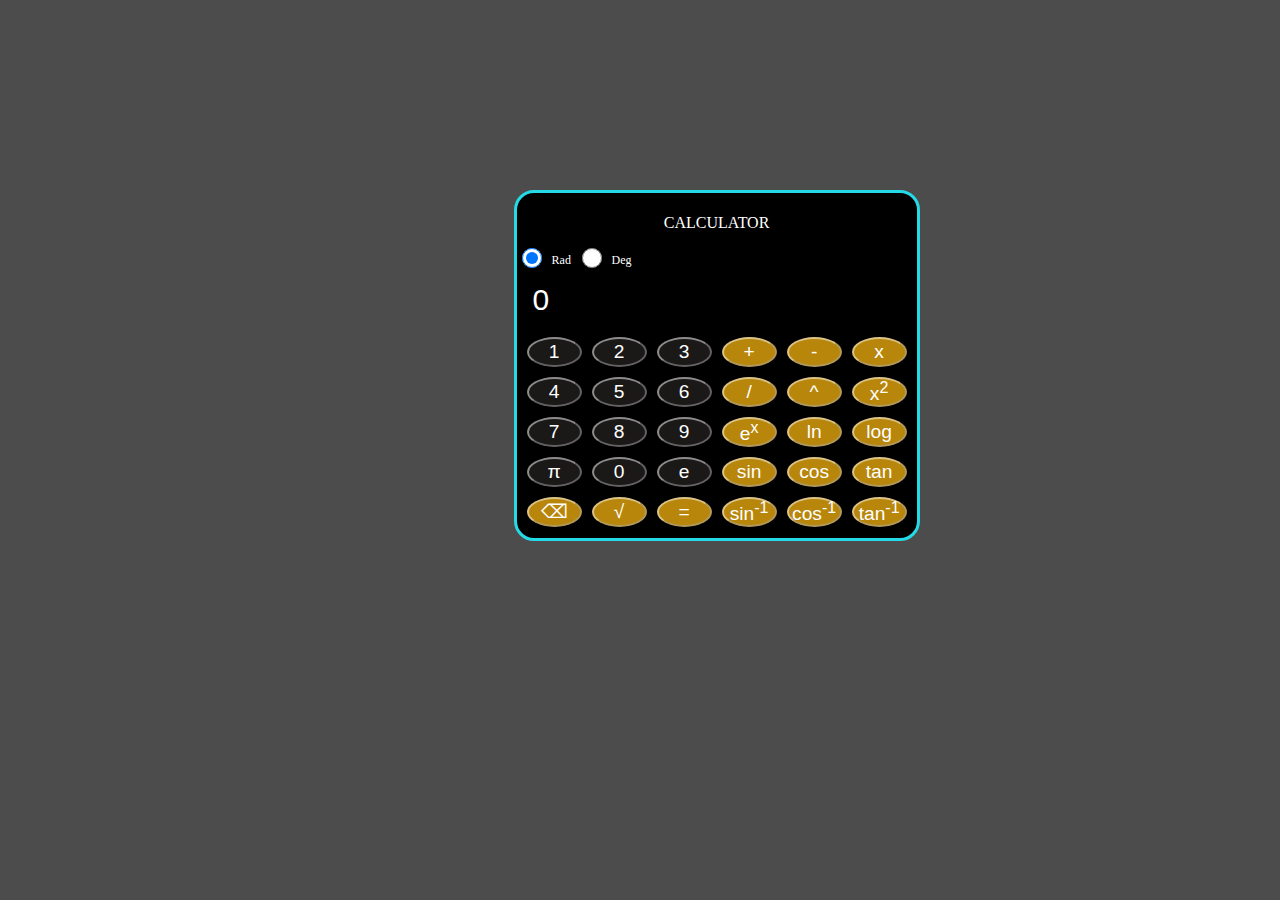
<file: index.html>
<!DOCTYPE html>
<html>
  <head>
    <link rel="stylesheet" href="calculator.css">
    <title>calculator</title>
  </head>
  <body>
    <div class="calculator">
      <div style="text-align: center;color: white;"><p style="padding-top: 5px;">CALCULATOR</p></div>
      <div style="display: grid;grid-template-columns: repeat(4,30px);height: 20px;">
        <input type="radio" class="Radio" id="rad" onclick="radio_rad()" style="height: 20px;margin: 0;"checked="true"><p style="color: white;font-size: 12px;margin: 0;padding: 5px;">Rad</p>
        <input type="radio" class="Radio" id="deg" onclick="radio_deg()" style="height: 20px;margin: 0;"><p style="color: white;font-size: 12px;margin: 0;padding: 5px;">Deg</p>
      </div>
      <input id="display" value="0">
      <div id="keys">
          <button onclick="appendConst('1')">1</button>
          <button onclick="appendConst('2')">2</button>
          <button onclick="appendConst('3')">3</button>
          <button onclick="appendOp('+')" class="button-operators">+</button>
          <button onclick="appendOp('-')" class="button-operators">-</button>
          <button onclick="appendOp('*')" class="button-operators">x</button>
          <button onclick="appendConst('4')">4</button>
          <button onclick="appendConst('5')">5</button>
          <button onclick="appendConst('6')">6</button>
          <button onclick="appendOp('/')" class="button-operators">/</button>
          <button onclick="appendOp('^')" class="button-operators">^</button>
          <button onclick="sq()" class="button-operators">x<sup>2</sup></button>
          <button onclick="appendConst('7')">7</button>
          <button onclick="appendConst('8')">8</button>
          <button onclick="appendConst('9')">9</button>
          <button onclick="exp()" class="button-operators">e<sup>x</sup></button>
          <button onclick="ln()" class="button-operators">ln</button>
          <button onclick="log()" class="button-operators">log</button>
          <button onclick="appendSpl('π')">π</button>
          <button onclick="appendConst('0')">0</button>
          <button onclick="appendSpl('e')">e</button>
          <button onclick="sin()" class="button-operators">sin</button>
          <button onclick="cos()" class="button-operators">cos</button>
          <button onclick="tan()" class="button-operators">tan</button>
          <button onclick="clearScrn()" class="button-operators">⌫</button>
          <button onclick="sqrt()" class="button-operators">√</button>
          <button onclick="calculate()" class="button-operators" id="result">=</button>
          <button onclick="asin()" class="button-operators">sin<sup>-1</sup></button>
          <button onclick="acos()" class="button-operators">cos<sup>-1</sup></button>
          <button onclick="atan()" class="button-operators">tan<sup>-1</sup></button>
      </div>
    </div>
  </body>
</html>
<script>
  var rad=document.getElementById("rad");
  var deg=document.getElementById("deg")
  var input=document.getElementsByTagName("button");
  var display=document.getElementById("display");
  display.addEventListener("keypress", function(event) {
  if (event.key === "Enter") {
    event.preventDefault();
    document.getElementById("result").click();
  }
  });
  function radio_rad(){
   rad.checked=true;deg.checked=false;
  }
  function radio_deg(){
    rad.checked=false;deg.checked=true;
  }
  function appendConst(input){
    if(display.value==null ||display.value=='0'){
      display.value=input;}
    else{
      var l=display.value.charAt(display.value.length-1);
      if(l=="π" || l=="e"){
        display.value+="*"+input;
      }else{
        display.value+=input
      }
    }
  }
  function appendSpl(input){
     if(display.value==null ||display.value=='0'){
      display.value=input;}
    else{
      var l=display.value.charAt(display.value.length-1);
      if(l=="π" || l=="e"||(!isNaN(l)&&!isNaN(parseFloat(l)))){
        display.value+="*"+input;
      }else{
        display.value+=input
      }
    }
  }
  function appendOp(input){
    if(display.value==null || display.value=="0"){}
    else{
      display.value+=input;
    }
  }

  function clearScrn(){
    display.value="0";
  }
  function calculate(){
    pow();
    try {
      display.value=eval(display.value.trim());
    } catch (error) {
      display.value="ERROR!!"
    }
  }
  function sin(){
    calculate();
    if(deg.checked){
      display.value=Math.sin(display.value*(Math.PI/180));
    }else{
      display.value=Math.sin(display.value);
    }
  }
  function cos(){
    calculate();
    if(deg.checked){
      display.value=Math.cos(display.value*(Math.PI/180));
    }else{
      display.value=Math.cos(display.value);
    }
  }
  function tan(){
    calculate();
    if(deg.checked){
      display.value=Math.tan(display.value*(Math.PI/180));
    }else{
      display.value=Math.tan(display.value);
    }
  }
  function sqrt(){
    calculate();
    display.value=Math.sqrt(display.value);
  }
  function log(){
    calculate();
    display.value=Math.log10(display.value);
  }
  function ln(){
    calculate();
    display.value=Math.log(display.value)
  }
  function sq(){
    calculate();
    display.value=display.value**2;
  }
  function exp(){
    calculate();
    display.value=Math.exp(display.value);
  }
  function pow(){
    display.value=display.value.replaceAll("^","**");
    display.value=display.value.replaceAll("e",Math.E);
    display.value=display.value.replaceAll("π",Math.PI);
  }
  function asin(){
    if(deg.checked){
      display.value=Math.asin(display.value)*(180/Math.PI);
    }else{
      display.value=Math.asin(display.value);
    }
  }
  function acos(){
    if(deg.checked){
      display.value=Math.acos(display.value)*(180/Math.PI);
    }else{
      display.value=Math.acos(display.value);
    }
  }
  function atan(){
    if(deg.checked){
      display.value=Math.atan(display.value)*(180/Math.PI);
    }else{
      display.value=Math.atan(display.value);
    }
  }
</script>
</file>
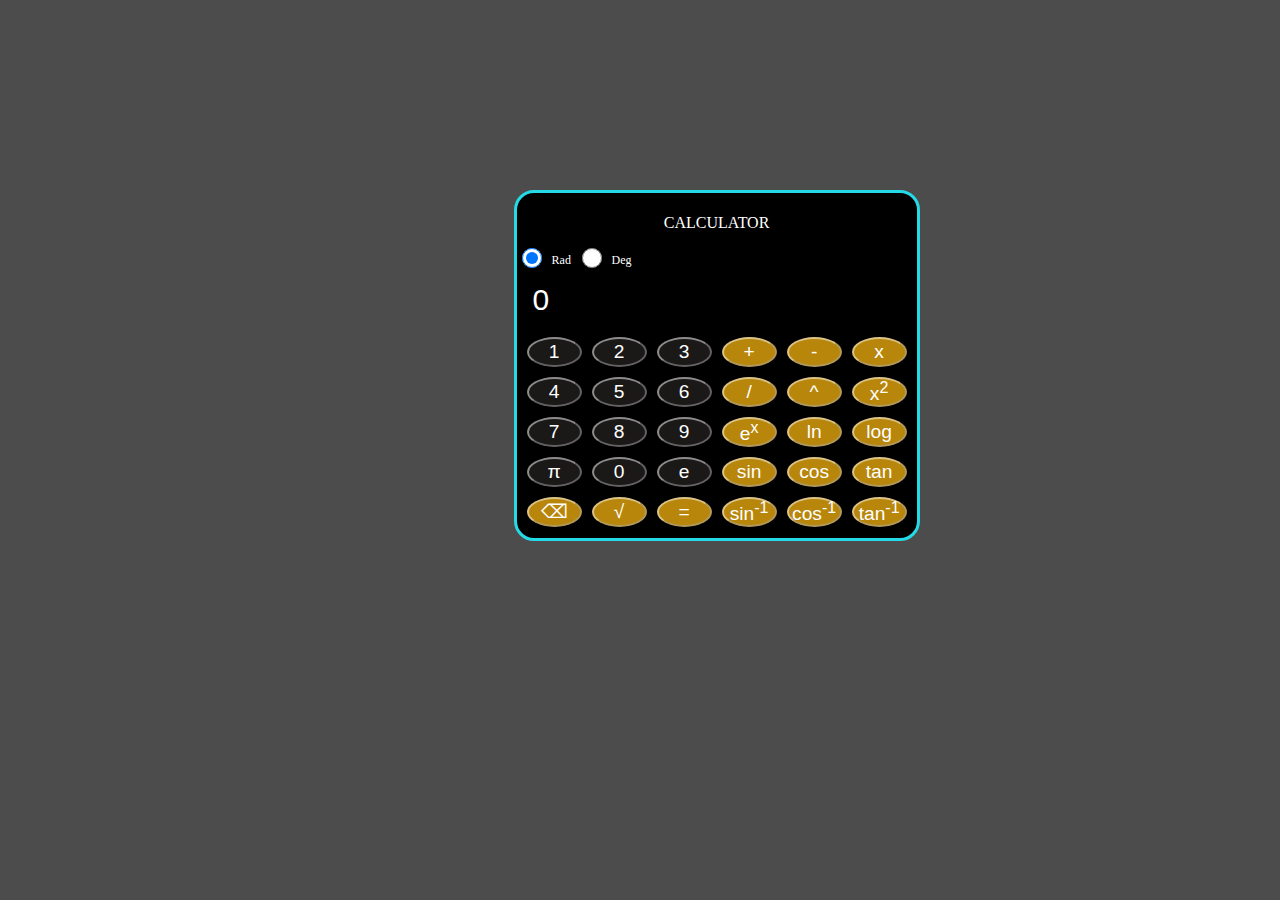
<file: calculator.html>
<!DOCTYPE html>
<html>
  <head>
    <link rel="stylesheet" href="calculator.css">
    <title>calculator</title>
  </head>
  <body>
    <div class="calculator">
      <div style="text-align: center;color: white;"><p style="padding-top: 5px;">CALCULATOR</p></div>
      <div style="display: grid;grid-template-columns: repeat(4,30px);height: 20px;">
        <input type="radio" class="Radio" id="rad" onclick="radio_rad()" style="height: 20px;margin: 0;"checked="true"><p style="color: white;font-size: 12px;margin: 0;padding: 5px;">Rad</p>
        <input type="radio" class="Radio" id="deg" onclick="radio_deg()" style="height: 20px;margin: 0;"><p style="color: white;font-size: 12px;margin: 0;padding: 5px;">Deg</p>
      </div>
      <input id="display" value="0">
      <div id="keys">
          <button onclick="appendtoDisplay('1')">1</button>
          <button onclick="appendtoDisplay('2')">2</button>
          <button onclick="appendtoDisplay('3')">3</button>
          <button onclick="appendtoDisplay('+')" class="button-operators">+</button>
          <button onclick="appendtoDisplay('-')" class="button-operators">-</button>
          <button onclick="appendtoDisplay('*')" class="button-operators">x</button>
          <button onclick="appendtoDisplay('4')">4</button>
          <button onclick="appendtoDisplay('5')">5</button>
          <button onclick="appendtoDisplay('6')">6</button>
          <button onclick="appendtoDisplay('/')" class="button-operators">/</button>
          <button onclick="appendtoDisplay('^')" class="button-operators">^</button>
          <button onclick="sq()" class="button-operators">x<sup>2</sup></button>
          <button onclick="appendtoDisplay('7')">7</button>
          <button onclick="appendtoDisplay('8')">8</button>
          <button onclick="appendtoDisplay('9')">9</button>
          <button onclick="exp()" class="button-operators">e<sup>x</sup></button>
          <button onclick="ln()" class="button-operators">ln</button>
          <button onclick="log()" class="button-operators">log</button>
          <button onclick="appendtoDisplay(Math.PI)">π</button>
          <button onclick="appendtoDisplay('0')">0</button>
          <button onclick="appendtoDisplay(Math.E)">e</button>
          <button onclick="sin()" class="button-operators">sin</button>
          <button onclick="cos()" class="button-operators">cos</button>
          <button onclick="tan()" class="button-operators">tan</button>
          <button onclick="clearScrn()" class="button-operators">⌫</button>
          <button onclick="sqrt()" class="button-operators">√</button>
          <button onclick="calculate()" class="button-operators" id="result">=</button>
          <button onclick="asin()" class="button-operators">sin<sup>-1</sup></button>
          <button onclick="acos()" class="button-operators">cos<sup>-1</sup></button>
          <button onclick="atan()" class="button-operators">tan<sup>-1</sup></button>
      </div>
    </div>
  </body>
</html>
<script>
  var rad=document.getElementById("rad");
  var deg=document.getElementById("deg")
  var input=document.getElementsByTagName("button");
  var display=document.getElementById("display");
  display.addEventListener("keypress", function(event) {
  if (event.key === "Enter") {
    event.preventDefault();
    document.getElementById("result").click();
  }
  });
  function radio_rad(){
   rad.checked=true;deg.checked=false;
  }
  function radio_deg(){
    rad.checked=false;deg.checked=true;
  }
  function appendtoDisplay(input){
    if(display.value==null ||display.value=='0'){
      display.value=input;}
    else{
      display.value+=input
    }
  }
  function clearScrn(){
    display.value="0";
  }
  function calculate(){
    pow();
    try {
      display.value=eval(display.value);
    } catch (error) {
      display.value="ERROR!!"
    }
  }
  function sin(){
    calculate();
    if(deg.checked){
      display.value=Math.sin(display.value*(Math.PI/180));
    }else{
      display.value=Math.sin(display.value);
    }
  }
  function cos(){
    calculate();
    if(deg.checked){
      display.value=Math.cos(display.value*(Math.PI/180));
    }else{
      display.value=Math.cos(display.value);
    }
  }
  function tan(){
    calculate();
    if(deg.checked){
      display.value=Math.tan(display.value*(Math.PI/180));
    }else{
      display.value=Math.tan(display.value);
    }
  }
  function sqrt(){
    calculate();
    display.value=Math.sqrt(display.value);
  }
  function log(){
    calculate();
    display.value=Math.log10(display.value);
  }
  function ln(){
    calculate();
    display.value=Math.log(display.value)
  }
  function sq(){
    calculate();
    display.value=display.value**2;
  }
  function exp(){
    calculate();
    display.value=Math.exp(display.value);
  }
  function pow(){
    display.value=display.value.replaceAll("^","**");
  }
  function asin(){
    if(deg.checked){
      display.value=Math.asin(display.value)*(180/Math.PI);
    }else{
      display.value=Math.asin(display.value);
    }
  }
  function acos(){
    if(deg.checked){
      display.value=Math.acos(display.value)*(180/Math.PI);
    }else{
      display.value=Math.acos(display.value);
    }
  }
  function atan(){
    if(deg.checked){
      display.value=Math.atan(display.value)*(180/Math.PI);
    }else{
      display.value=Math.atan(display.value);
    }
  }
</script>
</file>
<file: calculator.css>
#keys{
  margin-left: 10px;
  display: grid;
  grid-template-columns: repeat(6,55px);
  gap: 10px;
  width: 100%;
}
#display{
  width: 96%;
  text-align: left;margin-top: 5px;
  padding-top: 10px;border: none;font-size: 30px;
  padding-bottom: 10px;padding-left:4%;
  margin-bottom: 10px;padding-right: 0;
  background-color: black;color: white;
  display: block;
}
.calculator{
  margin-left: 40%;margin-top: 15%;
  width: 400px;height: 345px;border: solid  rgb(37, 218, 231);
  background-color: black;border-radius: 20px;
}

button{
  width: 55px;height: 30px;
  border-radius: 80%;padding: 0;
  color: white;font-size: larger;border-color: rgba(255, 255, 255, 0.505);
  background-color: rgba(87, 79, 79, 0.309);
}
.button-operators{
  background-color: darkgoldenrod;
}
body{
  background-color: rgba(0, 0, 0, 0.703);
}
</file>
